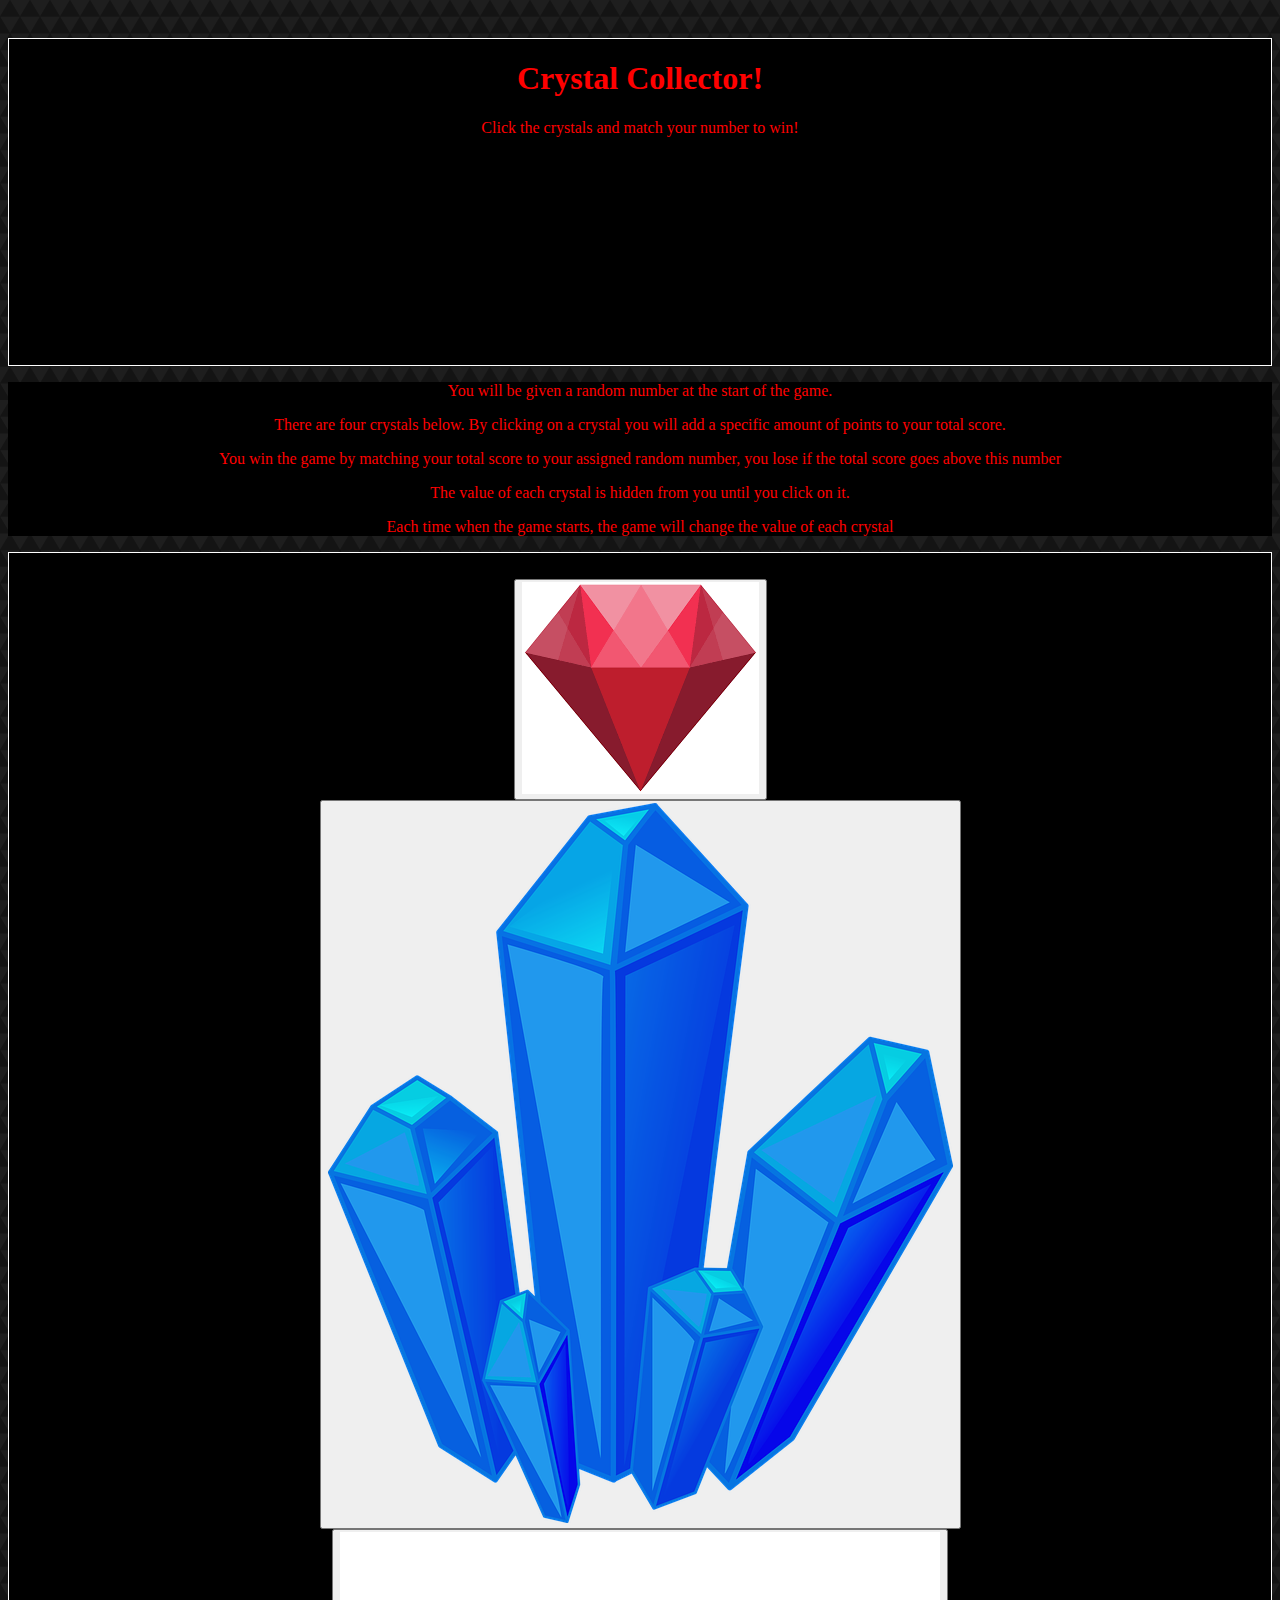
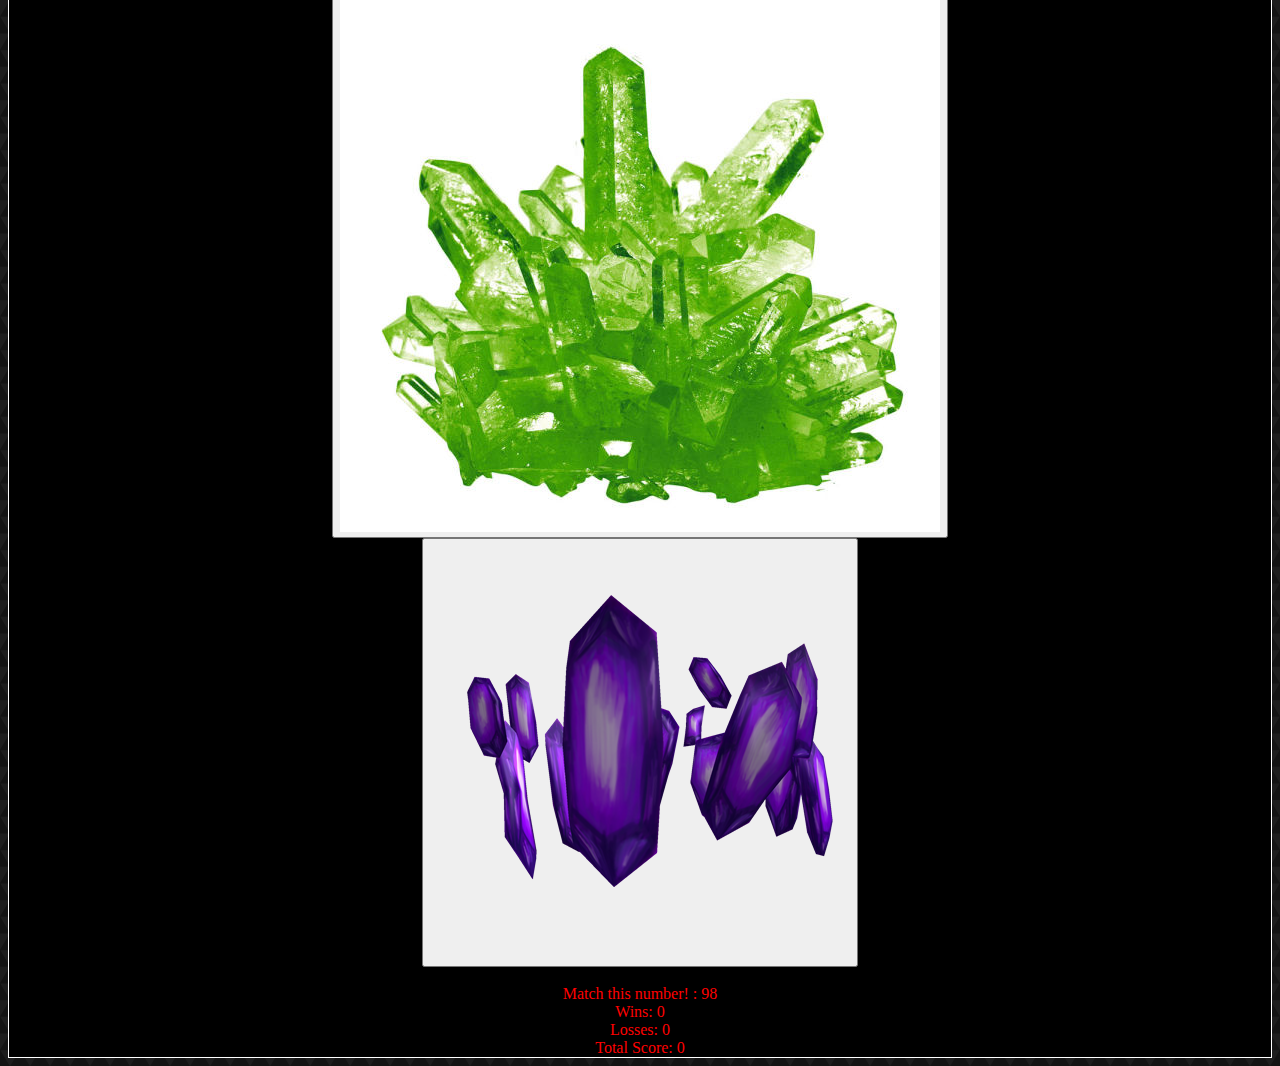
<file: index.html>
<!DOCTYPE html>
<html>
<head>
	<body background="./assets/images/dark-triangles.png">
	<title>Crystal Collector!</title>
	 <!-- Added link to the jQuery Library -->
    <script src="https://cdnjs.cloudflare.com/ajax/libs/jquery/3.2.1/jquery.min.js"></script>
    <link rel="stylesheet" href="https://maxcdn.bootstrapcdn.com/bootstrap/4.0.0-beta.2/css/bootstrap.min.css" integrity="sha384-PsH8R72JQ3SOdhVi3uxftmaW6Vc51MKb0q5P2rRUpPvrszuE4W1povHYgTpBfshb" crossorigin="anonymous">
    <link rel="stylesheet" type="text/css" href="./assets/css/style.css">
</head>
<body>
	<div class="jumbotron jumbotron-fluid">
  <div class="container">
    <h1 class="display-3">Crystal Collector!</h1>
    <p class="lead">Click the crystals and match your number to win!</p>
  </div>
</div>
<div class="card">
  <div class="card-body">
    <p> You will be given a random number at the start of the game.</p> 
    <p> There are four crystals below. By clicking on a crystal you will add a specific amount of points to your total score.</p>
    <p>You win the game by matching your total score to your assigned random number, you lose if the total score goes above this number</p>
    <p> The value of each crystal is hidden from you until you click on it.</p>
    <p> Each time when the game starts, the game will change the value of each crystal</p>
  </div>
</div>
<div class="container-fluid">
  <div class="row">
    <div class="col-sm-4">
    </div>
    <div class="col-sm-1">
      	<button id= "red" type="button" class="btn btn-danger btn-lg">
      	<img  class="crystal" src= "./assets/images/red.png" alt= "Sean Dillon">
      </button>
    </div>
	<div class="col-sm-1">
		<button id= "blue" type="button" class="btn btn-danger btn-lg">
		<img class="crystal" src= "./assets/images/blue.png" alt= "Sean Dillon">
	</button>
	</div>
	<div class="col-sm-1">
		<button id= "green" type="button" class="btn btn-danger btn-lg">
		<img class="crystal" src= "./assets/images/green.jpg" alt= "Sean Dillon">
	</button>
	</div>
	<div class="col-sm-1">
		<button id= "purple" type="button" class="btn btn-danger btn-lg">
		<img class="crystal" src= "./assets/images/purple.png" alt= "Sean Dillon">
	</button>
	</div>
  </div>
  <br>
  <div class="row">
  	<div id ="randomnumber" class="col-sm-4">
  		Random Number: 
  	</div>
  	<div class="col-sm-4">
  		<div id="wins" class="row">
  			Wins: 0
  		</div>
  		<div id="losses" class="row">
  			Losses: 0
  		</div>
  	</div>
  	<div id= "totalscore" class="col-sm-4">
  		Your Total Score Is:
  	</div>
  </div>
</div>

</body>
<script type=text/javascript src=./assets/javascript/game.js></script>
</html>
</file>
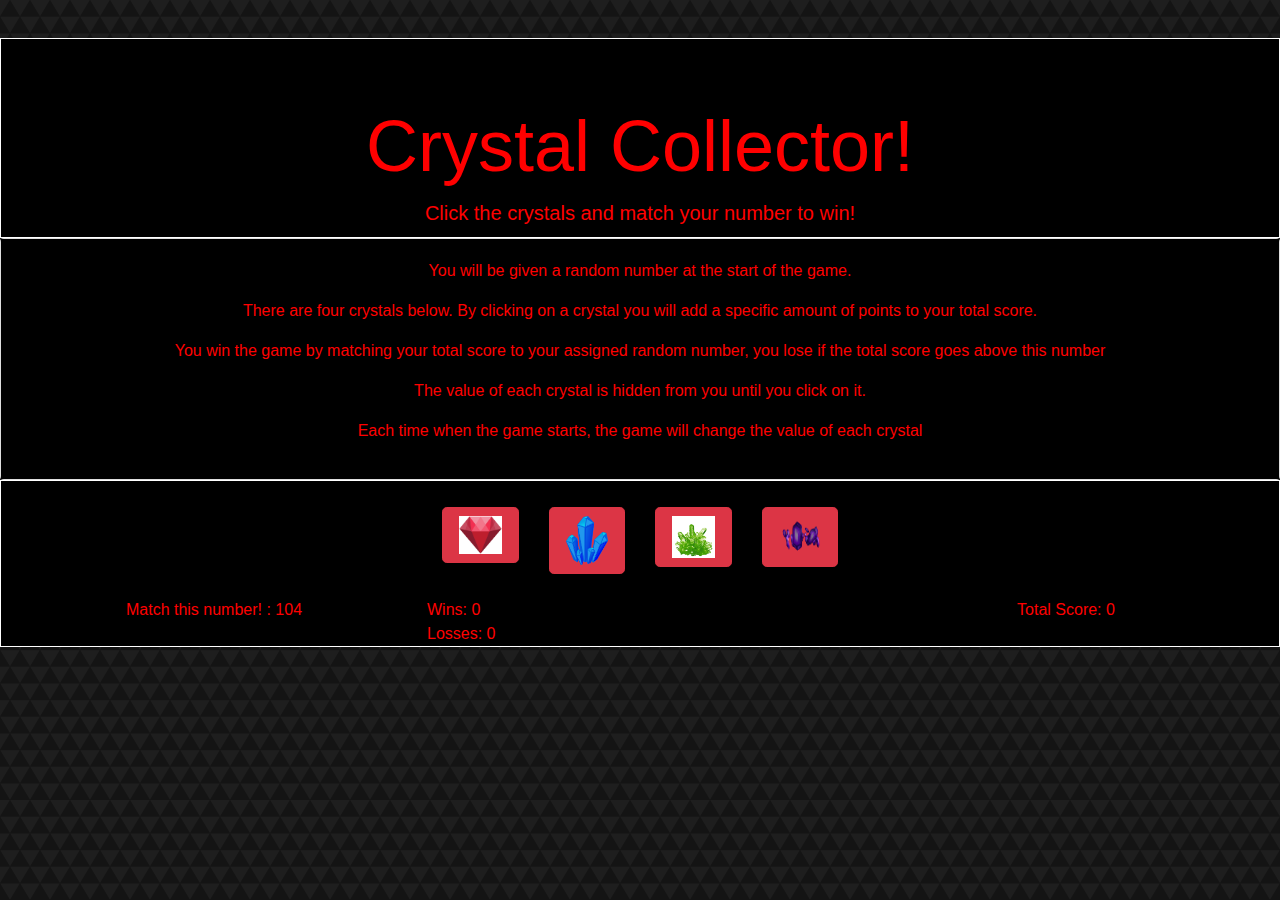
<file: assets/images/Crystal Collector!.html>
<!DOCTYPE html>
<!-- saved from url=(0081)file:///C:/Users/seand/Desktop/Homeworks/week%204%20jquery/week-4-game/index.html -->
<html><head><meta http-equiv="Content-Type" content="text/html; charset=windows-1252">
	</head><body background="./Crystal Collector!_files/dark-triangles.png">
	<title>Crystal Collector!</title>
	 <!-- Added link to the jQuery Library -->
    <script src="./Crystal Collector!_files/jquery.min.js.download"></script>
    <link rel="stylesheet" href="./Crystal Collector!_files/bootstrap.min.css" integrity="sha384-PsH8R72JQ3SOdhVi3uxftmaW6Vc51MKb0q5P2rRUpPvrszuE4W1povHYgTpBfshb" crossorigin="anonymous">
    <link rel="stylesheet" type="text/css" href="./Crystal Collector!_files/style.css">


	<div class="jumbotron jumbotron-fluid">
  <div class="container">
    <h1 class="display-3">Crystal Collector!</h1>
    <p class="lead">Click the crystals and match your number to win!</p>
  </div>
</div>
<div class="card">
  <div class="card-body">
    <p> You will be given a random number at the start of the game.</p> 
    <p> There are four crystals below. By clicking on a crystal you will add a specific amount of points to your total score.</p>
    <p>You win the game by matching your total score to your assigned random number, you lose if the total score goes above this number</p>
    <p> The value of each crystal is hidden from you until you click on it.</p>
    <p> Each time when the game starts, the game will change the value of each crystal</p>
  </div>
</div>
<div class="container-fluid">
  <div class="row">
    <div class="col-sm-4">
    </div>
    <div class="col-sm-1">
      	<button id="red" type="button" class="btn btn-danger btn-lg">
      	<img class="crystal" src="./Crystal Collector!_files/red.png" alt="Sean Dillon">
      </button>
    </div>
	<div class="col-sm-1">
		<button id="blue" type="button" class="btn btn-danger btn-lg">
		<img class="crystal" src="./Crystal Collector!_files/blue.png" alt="Sean Dillon">
	</button>
	</div>
	<div class="col-sm-1">
		<button id="green" type="button" class="btn btn-danger btn-lg">
		<img class="crystal" src="./Crystal Collector!_files/green.jpg" alt="Sean Dillon">
	</button>
	</div>
	<div class="col-sm-1">
		<button id="purple" type="button" class="btn btn-danger btn-lg">
		<img class="crystal" src="./Crystal Collector!_files/purple.png" alt="Sean Dillon">
	</button>
	</div>
  </div>
  <br>
  <div class="row">
  	<div id="randomnumber" class="col-sm-4">Match this number! : 73</div>
  	<div class="col-sm-4">
  		<div id="wins" class="row">
  			Wins: 0
  		</div>
  		<div id="losses" class="row">
  			Losses: 0
  		</div>
  	</div>
  	<div id="totalscore" class="col-sm-4">Total Score: 0</div>
  </div>
</div>


<script type="text/javascript" src="./Crystal Collector!_files/game.js.download"></script>
</body></html>
</file>
<file: assets/css/style.css>
.jumbotron{
	background-color: black;
	height: 200px;
	padding-bottom: 10%;
	border: white;
	border-style: solid;
	border-width: 1px;
	margin: 0;
	margin-top: 3%;
}
.display-3, .lead{
	text-align: center;
	color: red;

}
.card-body{
	background-color: black;
	color: red;
	text-align: center;
}
.container-fluid{
	background-color: black;
	color: red;
	text-align: center;
	margin: 0;
	padding-top: 2%;
	border: white;
	border-style: solid;
	border-width: 1px;
}
.crystal{
	height: 100%;
	width: 100%;
}
</file>
<file: assets/images/Crystal Collector!_files/style.css>
.jumbotron{
	background-color: black;
	height: 200px;
	padding-bottom: 10%;
	border: white;
	border-style: solid;
	border-width: 1px;
	margin: 0;
	margin-top: 3%;
}
.display-3, .lead{
	text-align: center;
	color: red;

}
.card-body{
	background-color: black;
	color: red;
	text-align: center;
}
.container-fluid{
	background-color: black;
	color: red;
	text-align: center;
	margin: 0;
	padding-top: 2%;
	border: white;
	border-style: solid;
	border-width: 1px;
}
.crystal{
	height: 100%;
	width: 100%;
}
</file>
